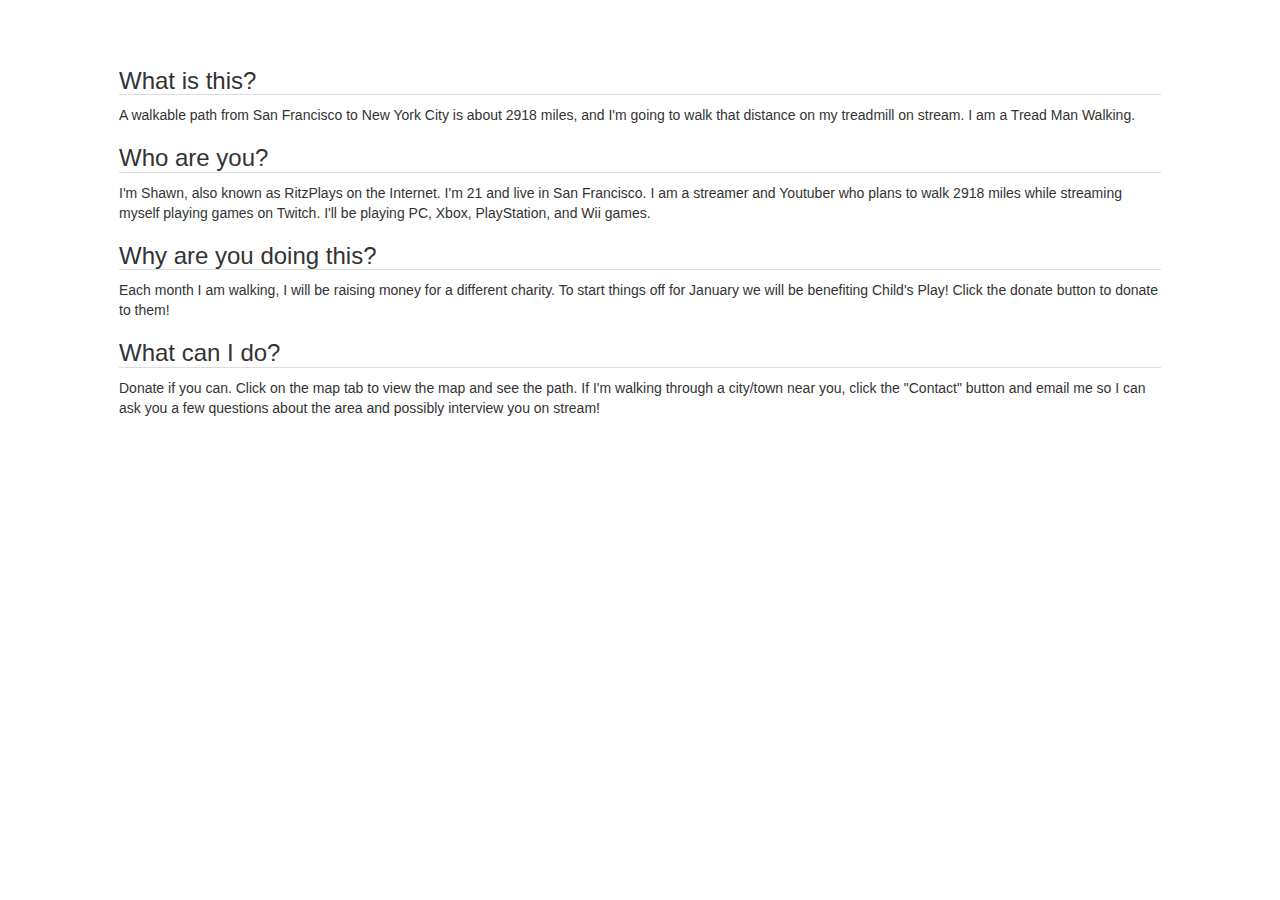
<file: about.html>
<!DOCTYPE html>
<head>
<!-- Bootstrap core CSS -->
<link rel="stylesheet" href="http://netdna.bootstrapcdn.com/bootstrap/3.0.3/css/bootstrap.min.css">
<style>
h3{
	border-bottom:1px solid rgb(221, 221, 221);
}

.page{
	margin-top:0.5in;
	padding-left:64px;
	padding-right:64px;
}
</style>
</head>
<body>
	<div class="container page">
		<h3> What is this? </h3>
		<p>A walkable path from San Francisco to New York City is about 2918 miles, and I'm going to walk that distance on my treadmill on stream. I am a Tread Man Walking.</p> 
		<h3> Who are you?</h3>
		<p>I'm Shawn, also known as RitzPlays on the Internet. I'm 21 and live in San Francisco. I am a streamer and Youtuber who plans to walk 2918 miles while streaming myself playing games on Twitch. I'll be playing PC, Xbox, PlayStation, and Wii games. </p>
		<h3> Why are you doing this? </h3>
		<p>Each month I am walking, I will be raising money for a different charity. To start things off for January we will be benefiting Child's Play! Click the donate button to donate to them!</p>
		<h3>What can I do?</h3>
		<p>Donate if you can. Click on the map tab to view the map and see the path. If I'm walking through a city/town near you, click the "Contact" button and email me so I can ask you a few questions about the area and possibly interview you on stream!</p>
	</div>
</body>
</html>
</file>
